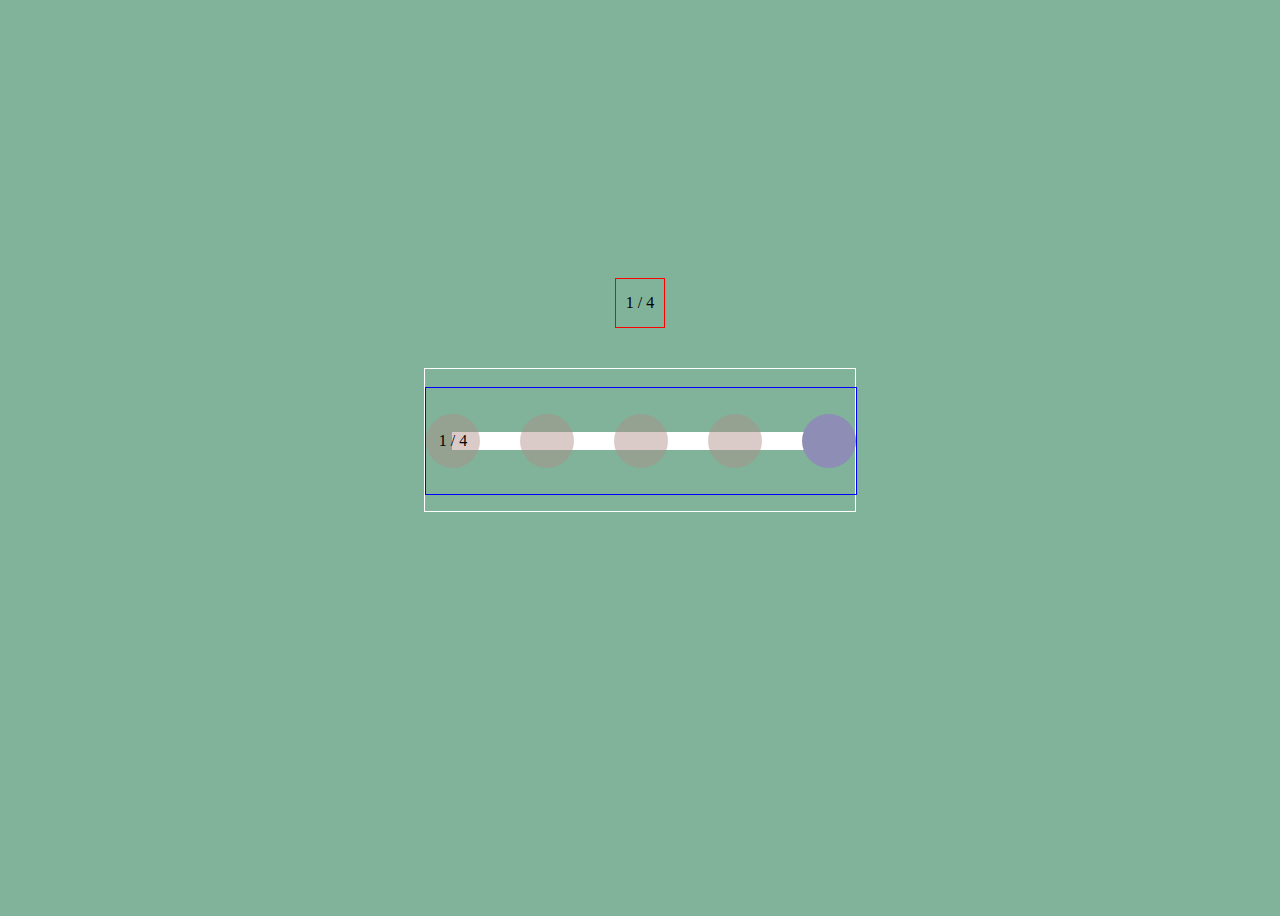
<file: test graphics/index.html>
<!DOCTYPE html>
<html lang="en">
  <head>
    <meta charset="UTF-8" />
    <meta http-equiv="X-UA-Compatible" content="IE=edge" />
    <meta name="viewport" content="width=device-width, initial-scale=1.0" />
    <title>Test Grphics</title>
    <link rel="stylesheet" href="styles.css" />
    <script src="https://ajax.googleapis.com/ajax/libs/jquery/3.5.1/jquery.min.js"></script>
  </head>
  <body>

    <!-- <div class="test">test</div> -->

    <div class="measure-counter"></div>

<div class="beat-counter-box">

        <div class="bar"></div>
        <div class="bar fillbar"></div>

    <div class="animation">

    <div class="dot one empty popper">
<div class="one P"></div>
    </div>
    <div class="dot two empty popper">
      <div class="two P"></div>
    </div>
    <div class="dot three empty popper">
      <div class="three P"></div>
    </div>
    <div class="dot four empty popper">
      <div class="four P"></div>
    </div>
    <div class="dot five empty-end">
      <div class="popper five P"></div>
    </div>

</div>
</div>

    <script src="main.js"></script>
  </body>
</html>
</file>
<file: test graphics/styles.css>
* {
    box-sizing: border-box;
}

body {
    height: 100vh;
    display: flex;
    align-items: center;
    justify-content: center;
    margin: none;
    flex-direction: column;
    background-color: #81b29a;
    position: relative;
}

.measure-counter {
    height: 50px;
    width: 50px;
    border: solid red 1px;
    display: flex;
    align-items: center;
    justify-content: center;
    position: absolute;
    top: 30vh;
}

.beat-counter-box {
    position: absolute;
    top: 40vh;
    width: 48vh;
    height: 16vh;
    border: white solid 1px;
    display: relative;
}

.animation {
    width: 48vh;
    height: 12vh;
    position: absolute;
    border: solid blue 1px;
    display: flex;
    align-items: center;
    justify-content: space-between;
    top: 2vh;
}

.dot {
    height: 6vh;
    width: 6vh;
    border-radius: 50%;
    display: flex;
    align-items: center;
    justify-content: center;
}

.bar {
    width: 42vh;
    height: 2vh;
    background-color: rgb(186, 173, 139);
    z-index: -2;
    position: absolute;
    left: 3vh;
    top: 7vh;
}

.fill {
    background-color: rgb(255, 255, 255);
    z-index: -1;
    transform-origin: left;
    animation: fill 2400ms linear infinite;

}

@keyframes fill {
    0% { width: 0vh;}
    33% {width: 14vh}
    66% {width: 28vh;}
    100% { width: 42vh;}
}

.popOut {
    animation: popOut 150ms ease-out;
    background-color: white;
}

@keyframes popOut {
    from{transform:scale(0.8)}
    50%{transform:scale(1.2)}
    to{transform:scale(1)}
}


/* .one {    
}

.two {
}

.three {
}

.four {
} */

.empty {
    background-color: rgba(174, 140, 134, 0.455);
}

.empty-end {
    background-color: rgb(141, 141, 182)
}

.popper {
    
}
</file>
